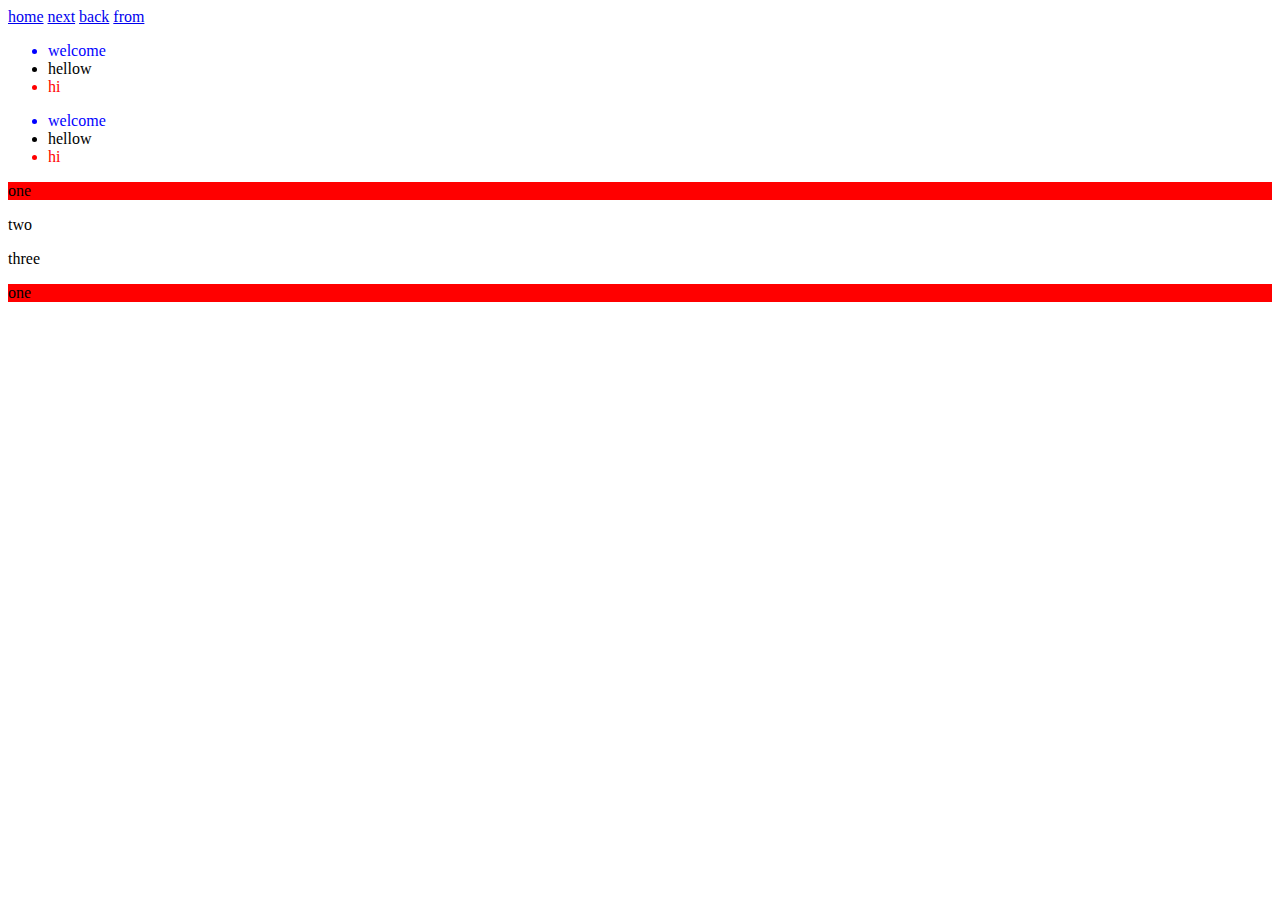
<file: index.html>
<!DOCTYPE html>
<html lang="en">
<head>
    <meta charset="UTF-8">
    <meta http-equiv="X-UA-Compatible" content="IE=edge">
    <meta name="viewport" content="width=device-width, initial-scale=1.0">
    <title>Document</title>
    <link rel="stylesheet" href="style.css">
</head>
<body>
    <div>
        <a href="#" class="home">home</a>
        <a href="#" class="next">next</a>
        <a href="#" class="back">back</a>
        <a href="#" class="home">from</a>
    </div>
    <ul>
        <li>welcome</li>
        <li>hellow</li>
        <li>hi</li>
        
    </ul>
    <ul>
        <li>welcome</li>
        <li>hellow</li>
        <li>hi</li>
        
    </ul>
    <div>
    <p>
        one
    </p>
    <p>two</p>
    <p>three</p>
    </div>
    <div>
        <p>
            one
        </p>
        
        </div>


</body>
</html>
</file>
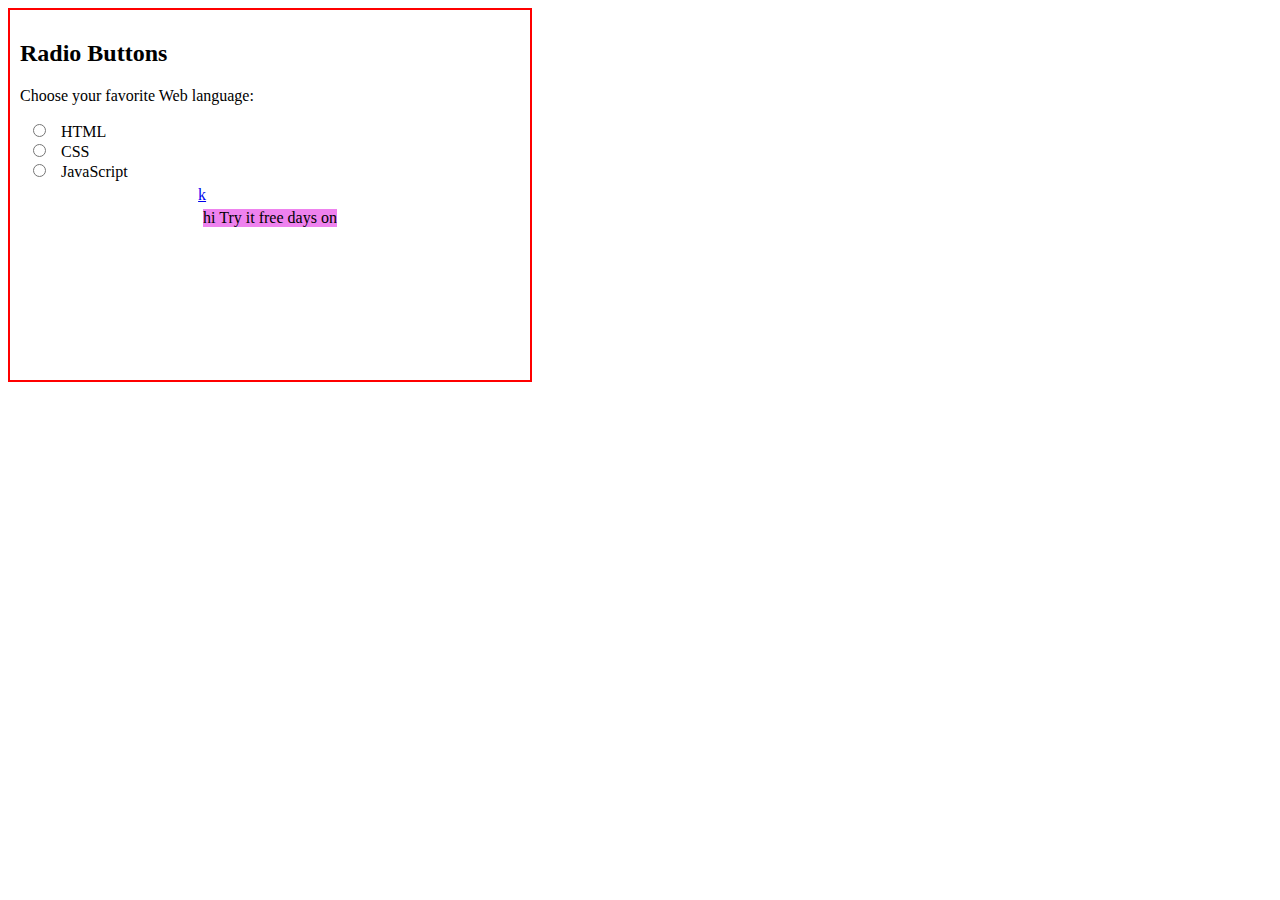
<file: ass.html>
<!DOCTYPE html>
<html lang="en">
<head>
    <meta charset="UTF-8">
    <meta http-equiv="X-UA-Compatible" content="IE=edge">
    <meta name="viewport" content="width=device-width, initial-scale=1.0">
    <link rel="stylesheet" href="ass.css">
    <title>Document</title>

</head>
<body>
    
   <div class="mainbox">
    <h2>Radio Buttons</h2>

    <p>Choose your favorite Web language:</p>
    
    <form>
      <input type="radio" id="html" name="fav_language" value="HTML">
      <label for="html">HTML</label><br>
      <input type="radio" id="css" name="fav_language" value="CSS">
      <label for="css">CSS</label><br>
      <input type="radio" id="javascript" name="fav_language" value="JavaScript">
      <label for="javascript">JavaScript</label>
    </form> 
    
    
    
       <div class="box1">
           <a href="#">k</a>
           <div class ="box2">hi Try it free days on</div>
           
       </div>
       <div class="box">
        <a href="#"></a>
    </div>
    
    

   </div> 
</body>
</html>
</file>
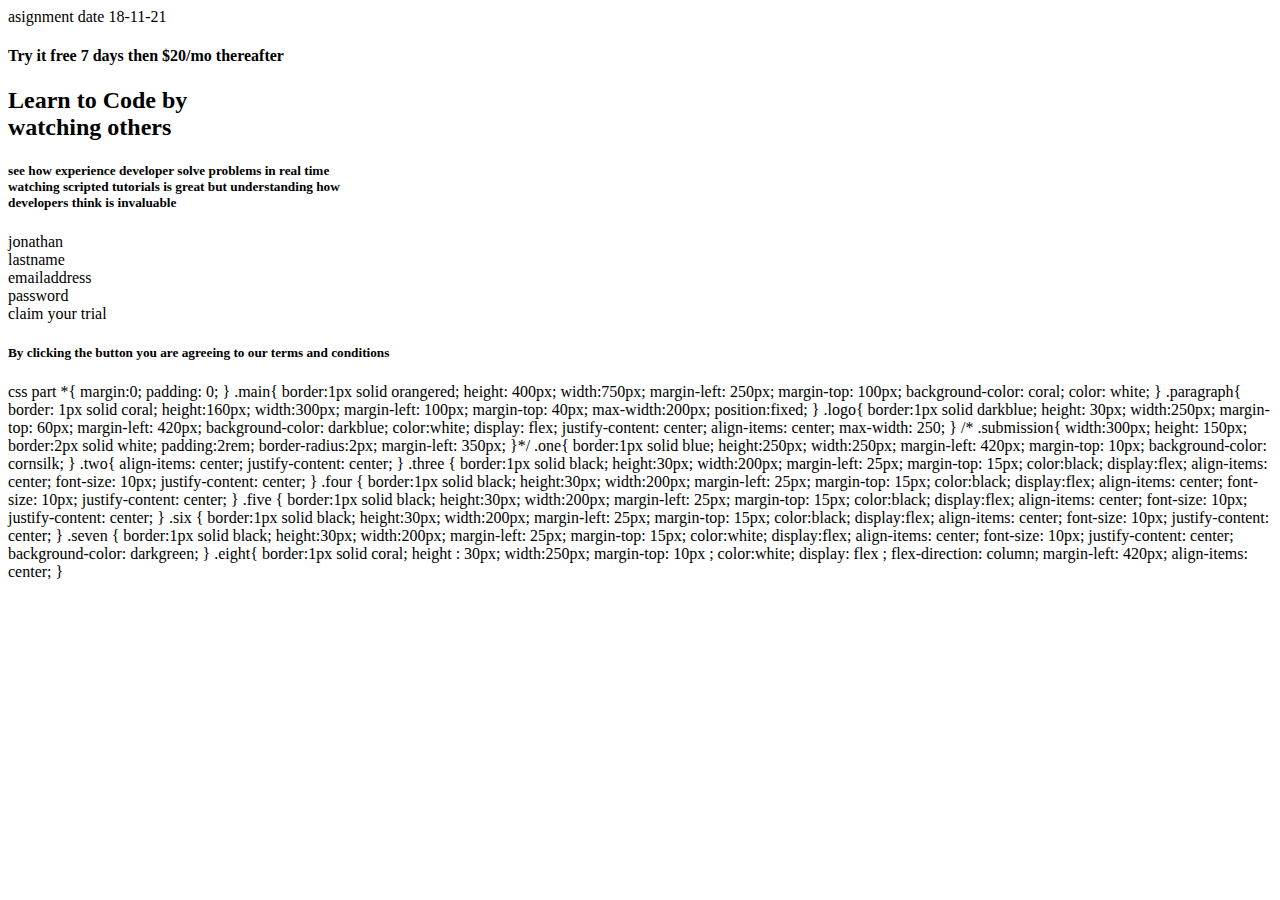
<file: assignment3.html>
asignment date 18-11-21
<!DOCTYPE html>
<html lang="en">
<head>
    <meta charset="UTF-8">
    <meta http-equiv="X-UA-Compatible" content="IE=edge">
    <meta name="viewport" content="width=device-width, initial-scale=1.0">
    <title>Document</title>
    <link rel="stylesheet" href="style.css">
</head>
<body>
    <div class="main">
        <div class="logo">
            <h4>Try it free 7 days then $20/mo thereafter</h4>
        </div>
        
    
        <div class="paragraph">
        <p><H2>
            Learn to Code by<br>
            watching others
        </H2>
        <h5>
            see how experience developer solve problems in real time<br>
            watching scripted tutorials is great but understanding how<br>
            developers think is invaluable
        </h5>
        </p>
        
            
            
    
        </div>
        <div class="one">
            <div class="two">
                <div class="three">jonathan</div>
                <div class="four">lastname</div>
                <div class="five">emailaddress</div>
                <div class="six">password</div>
                <div class="seven">claim your trial</div>
                

            </div>

        </div>
        <div class="eight">
            
              <h5>
                  By clicking the button you are agreeing to
                  our terms and conditions
              </h5>

            </div>
        </div>
        

    
    
</body>
</html>










css part




*{
    margin:0;
    padding: 0;
}
.main{
    border:1px solid orangered;
    height: 400px;
    width:750px;
    margin-left: 250px;
    margin-top: 100px;
    background-color: coral;
    color: white;
 
}
.paragraph{
    border: 1px solid coral;
    height:160px;
    width:300px;

    margin-left: 100px;
    margin-top: 40px;
    max-width:200px;
    position:fixed;
}
.logo{ 
    border:1px solid darkblue;
    height: 30px;
    width:250px;
    margin-top: 60px;
    margin-left: 420px;
    background-color: darkblue;
    color:white;
    display: flex;
    justify-content: center;
    align-items: center;
    max-width: 250;
    }
    
    
   /* .submission{
        width:300px;
        height: 150px;
        border:2px solid white;
        padding:2rem;
        border-radius:2px;
        margin-left: 350px;
        
        
     }*/
     
     .one{
         border:1px solid blue;
         height:250px;
         width:250px;
         margin-left: 420px;
         margin-top: 10px;
         background-color: cornsilk;
        
     }
    .two{
        align-items: center;
        justify-content: center;
    }
     .three
        {
            border:1px solid black;
         height:30px;
         width:200px;
         margin-left: 25px;
         margin-top: 15px;
         color:black;
         display:flex;
         align-items: center;
         font-size: 10px;
         justify-content: center;
        }
        .four
        {
            border:1px solid black;
         height:30px;
         width:200px;
         margin-left: 25px;
         margin-top: 15px;
         color:black;
         display:flex;
         align-items: center;
         font-size: 10px;
         justify-content: center;
        }
        .five
        {
            border:1px solid black;
         height:30px;
         width:200px;
         margin-left: 25px;
         margin-top: 15px;
         color:black;
         display:flex;
         align-items: center;
         font-size: 10px;
         justify-content: center;
        }
        .six
        {
            border:1px solid black;
         height:30px;
         width:200px;
         margin-left: 25px;
         margin-top: 15px;
         color:black;
         display:flex;
         align-items: center;
         font-size: 10px;
         justify-content: center;
        }
        .seven
        {
            border:1px solid black;
         height:30px;
         width:200px;
         margin-left: 25px;
         margin-top: 15px;
         color:white;
         display:flex;
         align-items: center;
         font-size: 10px;
         justify-content: center;
         background-color: darkgreen;

        }
      .eight{
            border:1px solid coral;
          height : 30px;
          width:250px;
          margin-top: 10px ;
          color:white;
          display: flex ;
          flex-direction: column;
          margin-left: 420px;
          align-items: center;
          
          
          }
</file>
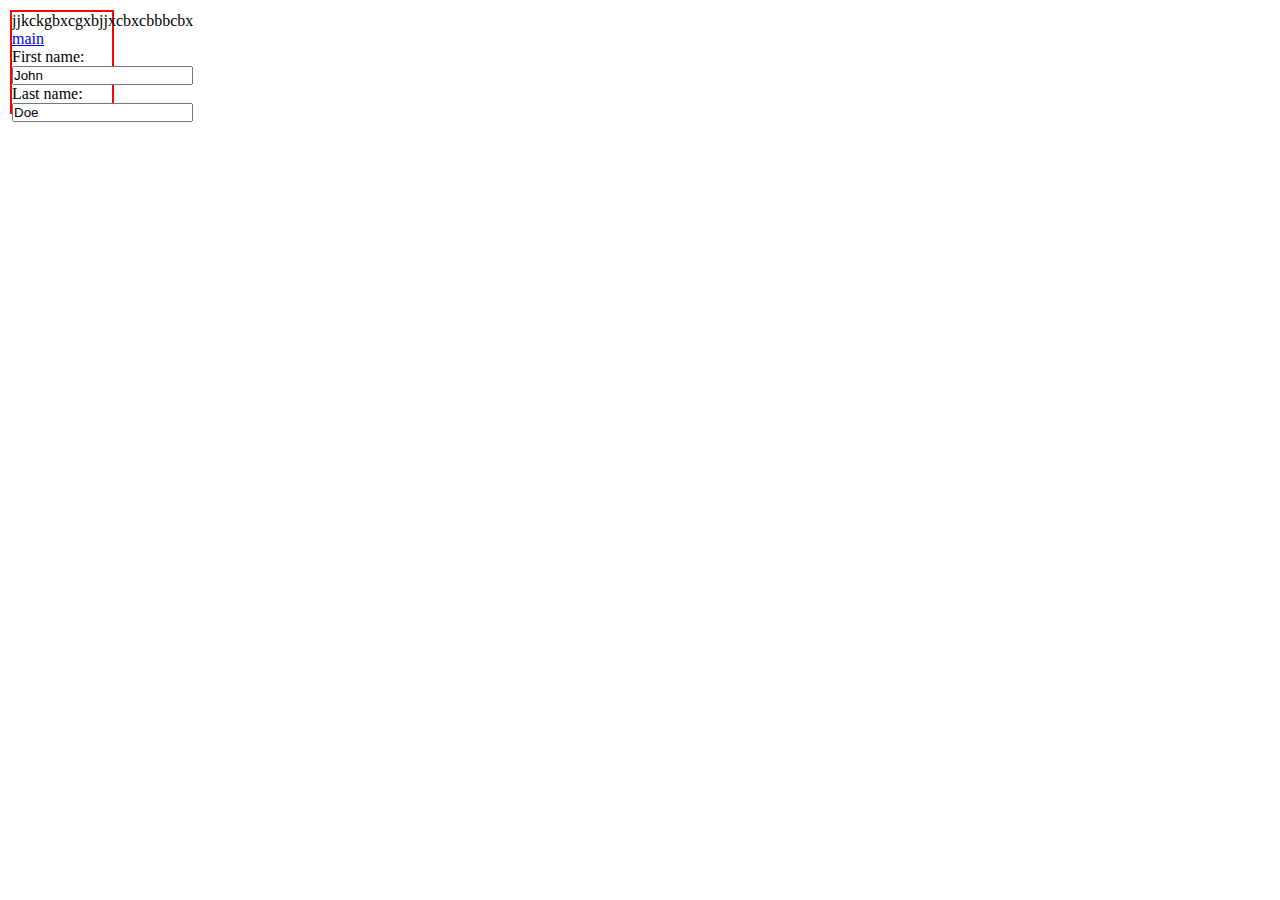
<file: box.html>
<!DOCTYPE html>
<html lang="en">
<head>
    <meta charset="UTF-8">
    <meta http-equiv="X-UA-Compatible" content="IE=edge">
    <meta name="viewport" content="width=>, initial-scale=1.0">
    <link rel="stylesheet" href="./box.css">
    <title>Document</title>
</head>
<body>
    <div class="mainbox">
        
        <div class="main">jjkckgbxcgxbjjxcbxcbbbcbx</div>
    
        <div class="box">
            <a href="#">main</a>
            <form>
                <div class="h1">
              <label for="fname">First name:</label><br>
              <input type="text" id="fname" name="fname" value="John"><br>
              <label for="lname">Last name:</label><br>
              <input type="text" id="lname" name="lname" value="Doe">
            </div>
            
        </div>
    </div>
</body>
</html>
</file>
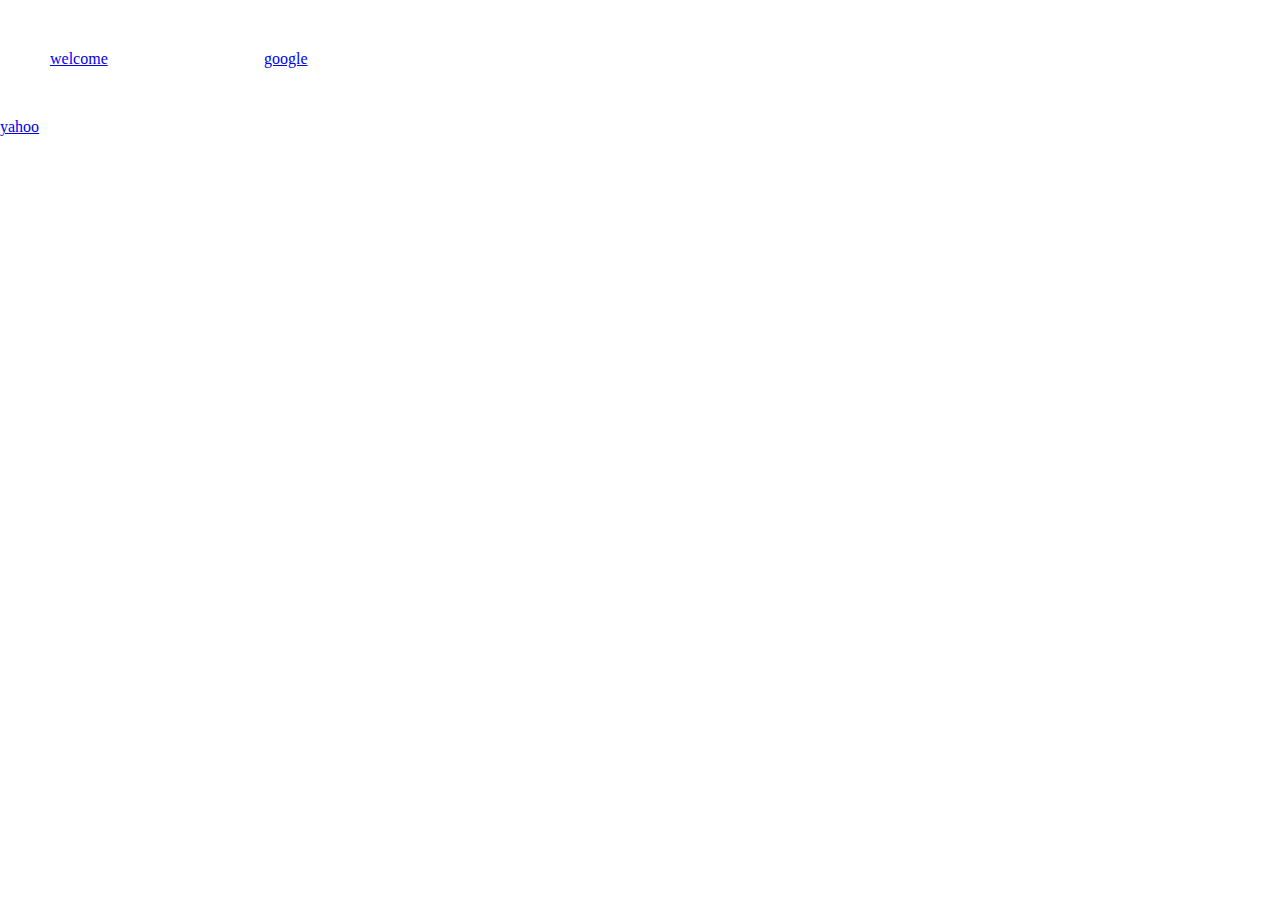
<file: display.html>
<!DOCTYPE html>
<html lang="en">
<head>
    <meta charset="UTF-8">
    <meta http-equiv="X-UA-Compatible" content="IE=edge">
    <meta name="viewport" content="width=device-width, initial-scale=1.0">
    <title>Document</title>
    <link rel="stylesheet" href="styd.css">
</head>
<body>
  <a  href="one" class="one">welcome</a> 
  <a href="two" class="two">google</a> 
  <div class="three">
      <a href="three">yahoo</a>
  </div>
</body>
</html>
</file>
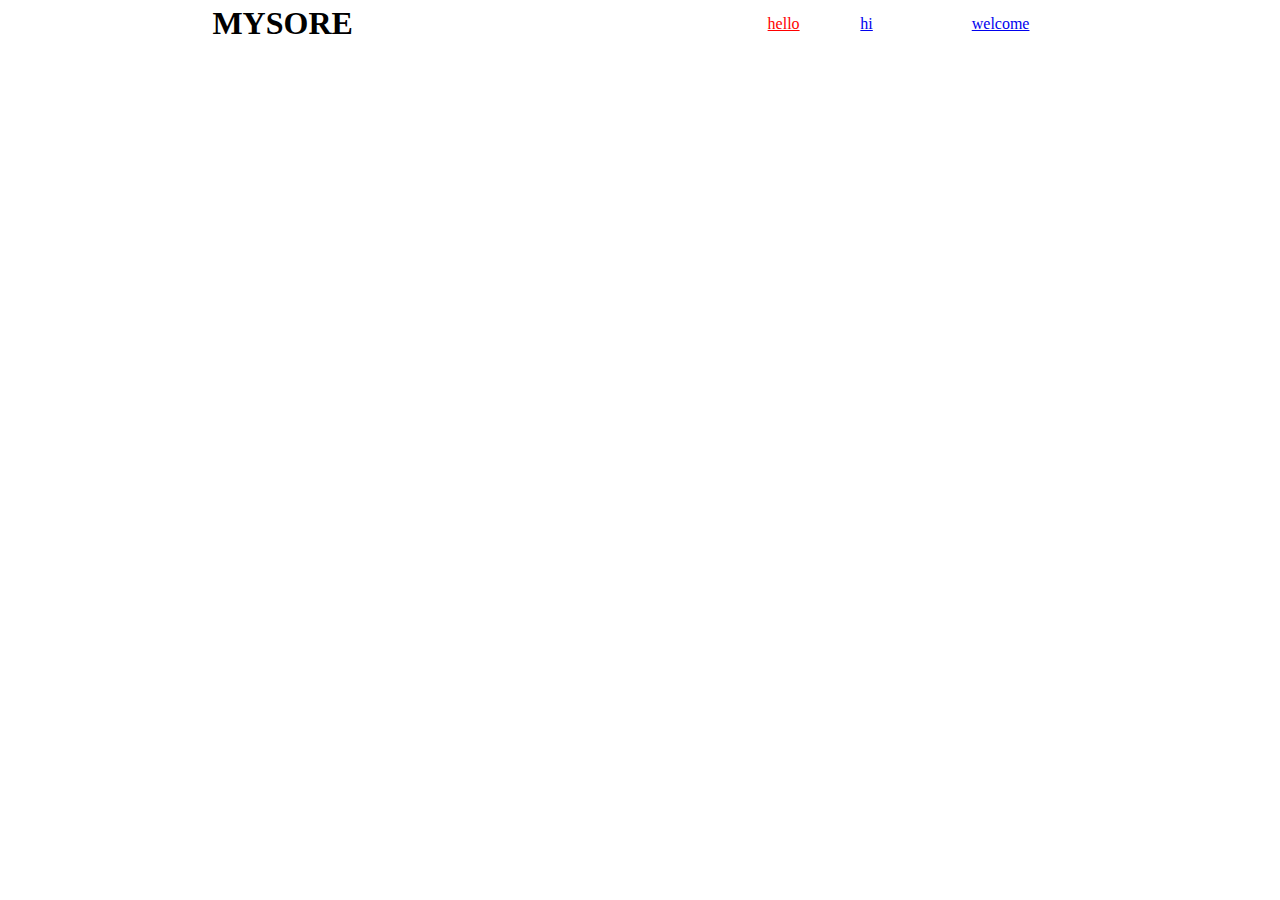
<file: flex.html>
<!DOCTYPE html>
<html lang="en">
<head>
    <meta charset="UTF-8">
    <meta http-equiv="X-UA-Compatible" content="IE=edge">
    <meta name="viewport" content="width=device-width>, initial-scale=1.0">
    <link rel="stylesheet" href="flex.css">
    <title>Document</title>
</head>
<body>
    <div class="head">
        <div class="head1">
        <h1>MYSORE</h1>
        </div>
        
    <div class="main" >
        <div class="main1">
            <a class="main1" href="hello">hello</a>
        </div>
        <div class="main">
            <a href="hi">hi</a>
        </div>
        <div class="main">
            <a href="hi">welcome</a>
        </div>
    
        

</div>
</div>


</body>
</html>
</file>
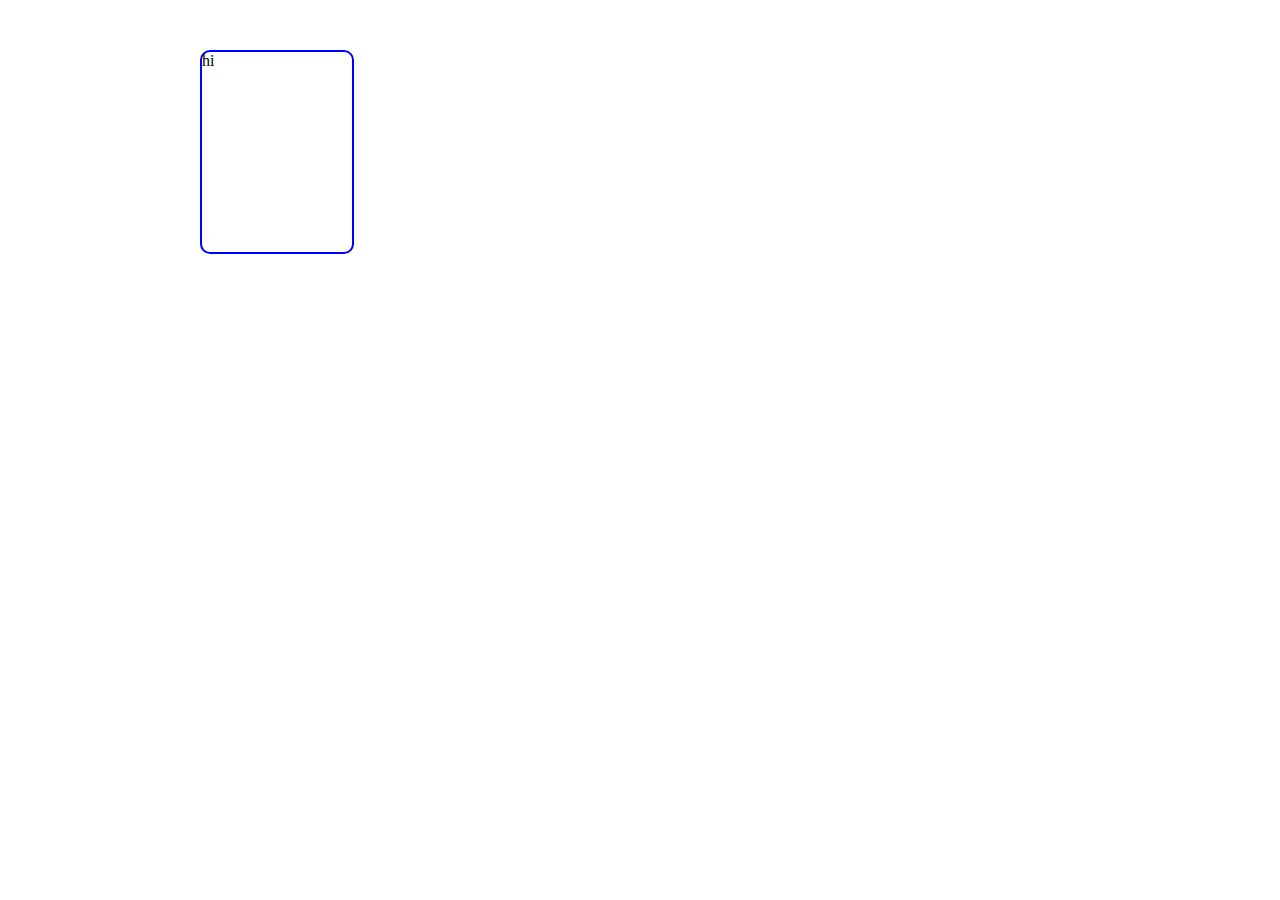
<file: front.html>
<!DOCTYPE html>
<html lang="en">
<head>
    <meta charset="UTF-8">
    <meta http-equiv="X-UA-Compatible" content="IE=edge">
    <meta name="viewport" content="width=device-width, initial-scale=1.0">
    <link rel="stylesheet" href="front.css">
    
    <title>Document</title>

</head>
<body>
<div class="main">hi
         </div>
    
    
</body>
</html>
</file>
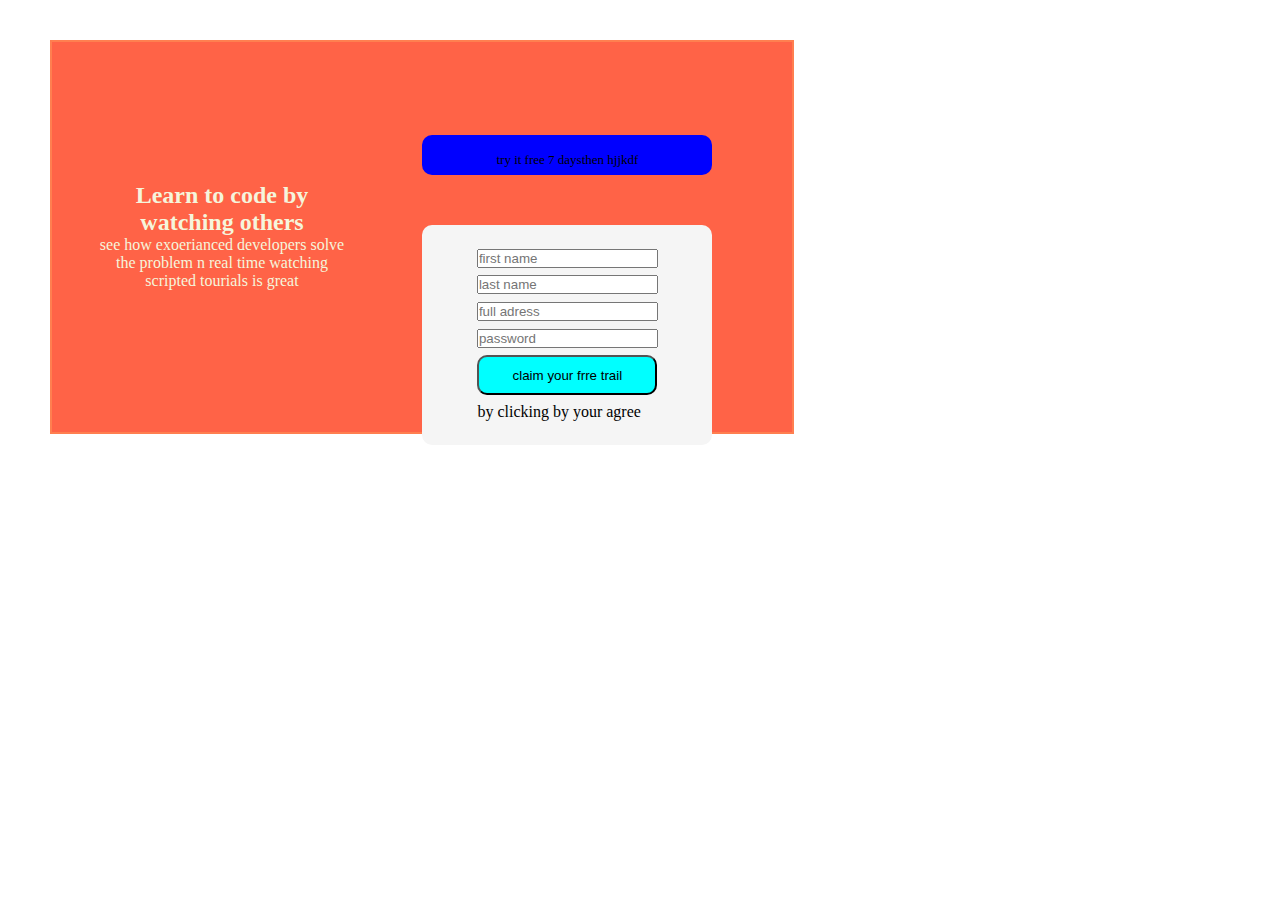
<file: grid.html>
<!DOCTYPE html>
<html lang="en">
<head>
    <meta charset="UTF-8">
    <meta http-equiv="X-UA-Compatible" content="IE=edge">
    <meta name="viewport" content="width=device-width>, initial-scale=1.0">
    <link rel="stylesheet" href="grid.css">
    <title>Document</title>
</head>
<body>
   <div class="main">
      <div class="sub">
           <div class="head">
               <h2>Learn to code by watching others</h2>
               <div class="para">
                <p>
                    see how exoerianced developers solve the problem 
                    n real time watching scripted tourials is great
                   
                </p> </div>
           </div>
          
       </div>
       <div class="try">
           <span class="fre">try it free 7 days</span> then hjjkdf
       </div>
       <div class="form">
           <form action="" class="form">
<div class="spc">
    
    <input class="in" type="text" value="" placeholder="first name"/>
    </div>
    <div class="spc">
    <input class="in" type="text" value="" placeholder="last name"/>
    </div>
    <div class="spc">
    <input class="in" type="text" value="" placeholder="full adress"/>
    </div>
    <div class="spc">
            <input class="in" type="text" value="" placeholder="password"/>
    </div>
    <div class="spc">
    <input class="in1" type="button" id="claim-btn" value="claim your frre trail"/>
    </div>
    <div class="h"><p>by clicking by your agree</p></div>
           </form>
        </div>
           
           
      
   </div>
    
</body>
</html>
</file>
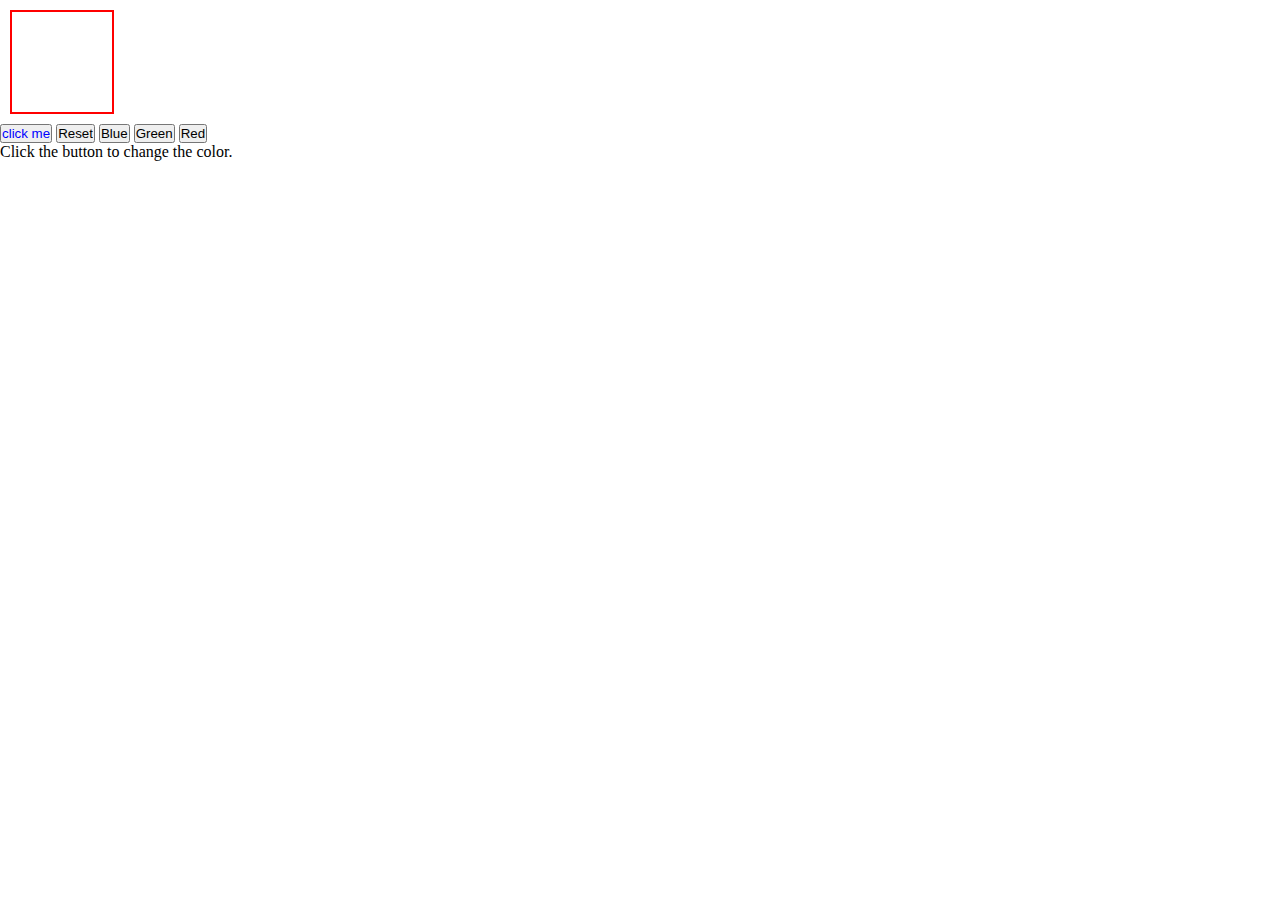
<file: java.html>
<!DOCTYPE html>
<html lang="en">
<head>
    <meta charset="UTF-8">
    <meta http-equiv="X-UA-Compatible" content="IE=edge">
    <meta name="viewport" content="width=device-width, initial-scale=1.0">
    <link href="https://cdn.jsdelivr.net/npm/bootstrap@5.1.3/dist/css/bootstrap.min.css" rel="stylesheet" integrity="sha384-1BmE4kWBq78iYhFldvKuhfTAU6auU8tT94WrHftjDbrCEXSU1oBoqyl2QvZ6jIW3" crossorigin="anonymous">
   <link rel="stylesheet" href="box.css">
    <title>Document</title>

</head>
<body>
    <div class="mainbox" id="butto"></div>
    <input type="button" id="button" value = "click me" style= "color:blue" onclick="setColor('butto', '#101010')";/>
    <input type="button" onclick="mainbox" value="Reset">
   
    <button id="toBlue">Blue</button>
    <button id="toGreen">Green</button>
    <button id="toRed">Red</button>
  
    <div>
        <p id="output_text">Click the button to change the color.</p>
    </div>

    <script src="script.js"></script>
</body>
</html>
</file>
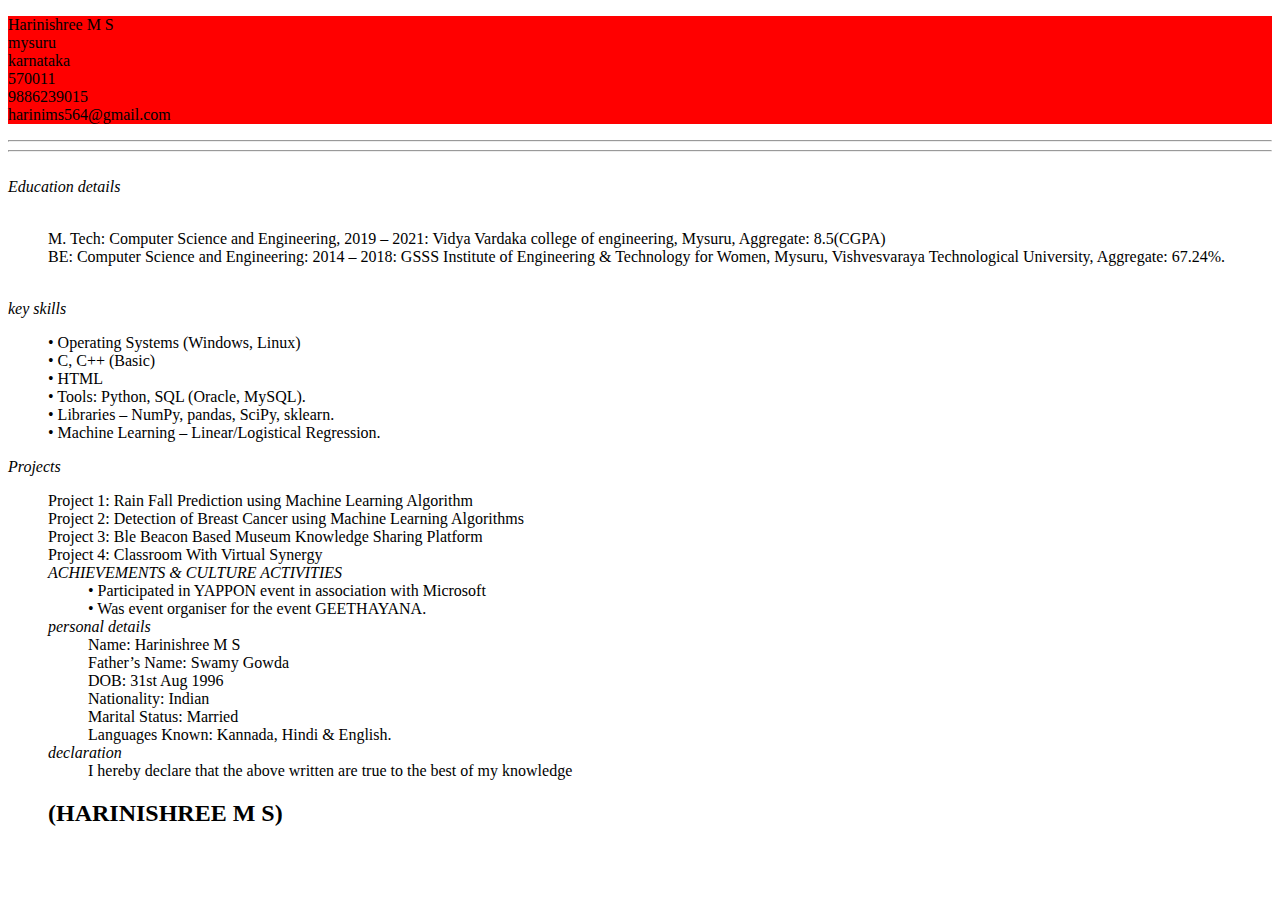
<file: new 2.html>
<!DOCTYPE html>
<html lang="en">
  <head>
    <meta charset="UTF-8" />
    <meta name="viewport" content="width=device-width, initial-scale=1.0" />
    <meta http-equiv="X-UA-Compatible" content="ie=edge" />
    <title>RESUME</title>
    <link rel="stylesheet" href="style.css"
  </head>
  <body>
    <div class="box">
      <p>
        Harinishree M S<br />
        mysuru<br />
        karnataka<br />
        570011<br />
        9886239015<br />
        harinims564@gmail.com
      </p>
      <hr />
      <hr /><br/>
      <div class="border">
        <i> Education details</i>


    </div>
    <br>
    <ul>
        M. Tech: Computer Science and Engineering, 2019 – 2021: Vidya Vardaka 
        college of engineering, Mysuru, Aggregate: 8.5(CGPA)
       <br>BE:   Computer Science and Engineering: 2014 – 2018: GSSS Institute of 
        Engineering & Technology for Women, Mysuru, Vishvesvaraya Technological 
        University, Aggregate: 67.24%.
    </ul>
    <br>
    <div class="circle">
        <i>key skills </i>
 </div>
 <ul>
    • Operating Systems (Windows, Linux)<br>
    • C, C++ (Basic)<br>
    • HTML<br>
    • Tools: Python, SQL (Oracle, MySQL).<br>
    • Libraries – NumPy, pandas, SciPy, sklearn.<br>
    • Machine Learning – Linear/Logistical Regression.
 </ul>
 <div class="square">
    <i>Projects </i>
</div>
<ul>
     Project 1: Rain Fall Prediction using Machine Learning Algorithm<br>
     Project 2: Detection of Breast Cancer using Machine Learning Algorithms<br>
     Project 3: Ble Beacon Based Museum Knowledge Sharing Platform<br>
     Project 4: Classroom With Virtual Synergy<br>
     <div class="triangle">
        <i>ACHIEVEMENTS 
            & CULTURE 
            ACTIVITIES</i>
    </div>
    <ul>• Participated in YAPPON event in association with Microsoft<br>
        • Was event organiser for the event GEETHAYANA.<br>
    </ul>
    <div class="diamond">
        <i>personal details 
          
            </i>
    </div>
    <ul>
        Name: Harinishree M S<br>
        Father’s Name: Swamy Gowda<br>
        DOB: 31st Aug 1996<br>
        Nationality: Indian<br> 
        Marital Status: Married<br> 
        Languages Known: Kannada, Hindi & English.
    </ul>
    <div class="pentagon">
        <i>declaration
          
            </i>
            <ul>
                I hereby declare that the above written are true to the best of my knowledge</ul>
<h2> (HARINISHREE M S) </h2>
  </body>
</html>
</file>
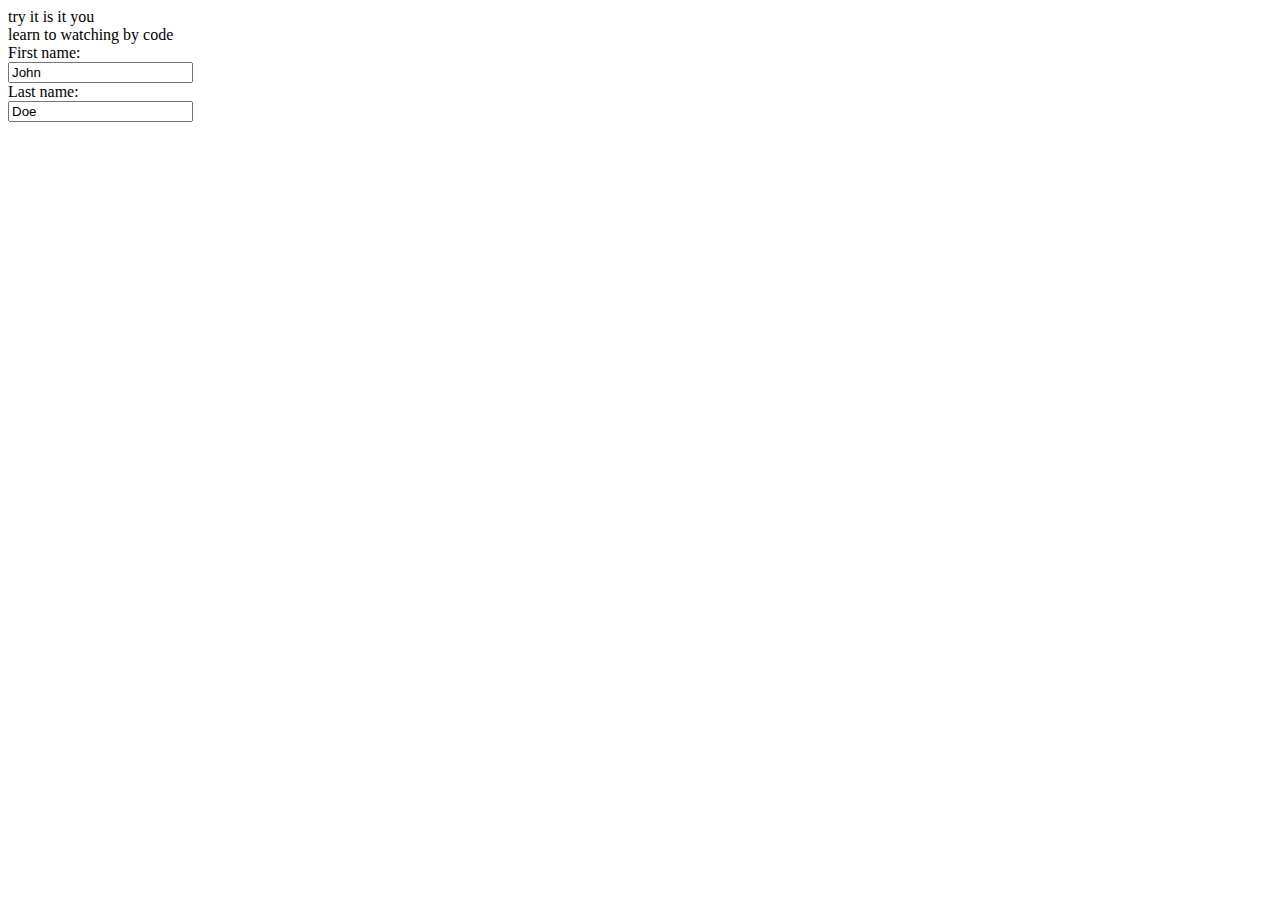
<file: new.html>
<!DOCTYPE html>
<html lang="en">
<head>
    <meta charset="UTF-8">
    <meta http-equiv="X-UA-Compatible" content="IE=edge">
    <meta name="viewport" content="width=device-width, initial-scale=1.0">
    <link rel="styleshet" href="raj.css">
    <title>Document</title>
</head>
<body>
    <div class="box">
        
        <div class="h">
    <div class="i">try it is it you</div>
    <div class="main">learn to watching by code</div>
   
        
<form>
    <div class="h1">
  <label for="fname">First name:</label><br>
  <input type="text" id="fname" name="fname" value="John"><br>
  <label for="lname">Last name:</label><br>
  <input type="text" id="lname" name="lname" value="Doe">
</div>
</form>
</div>
    
</body>
</html>
</file>
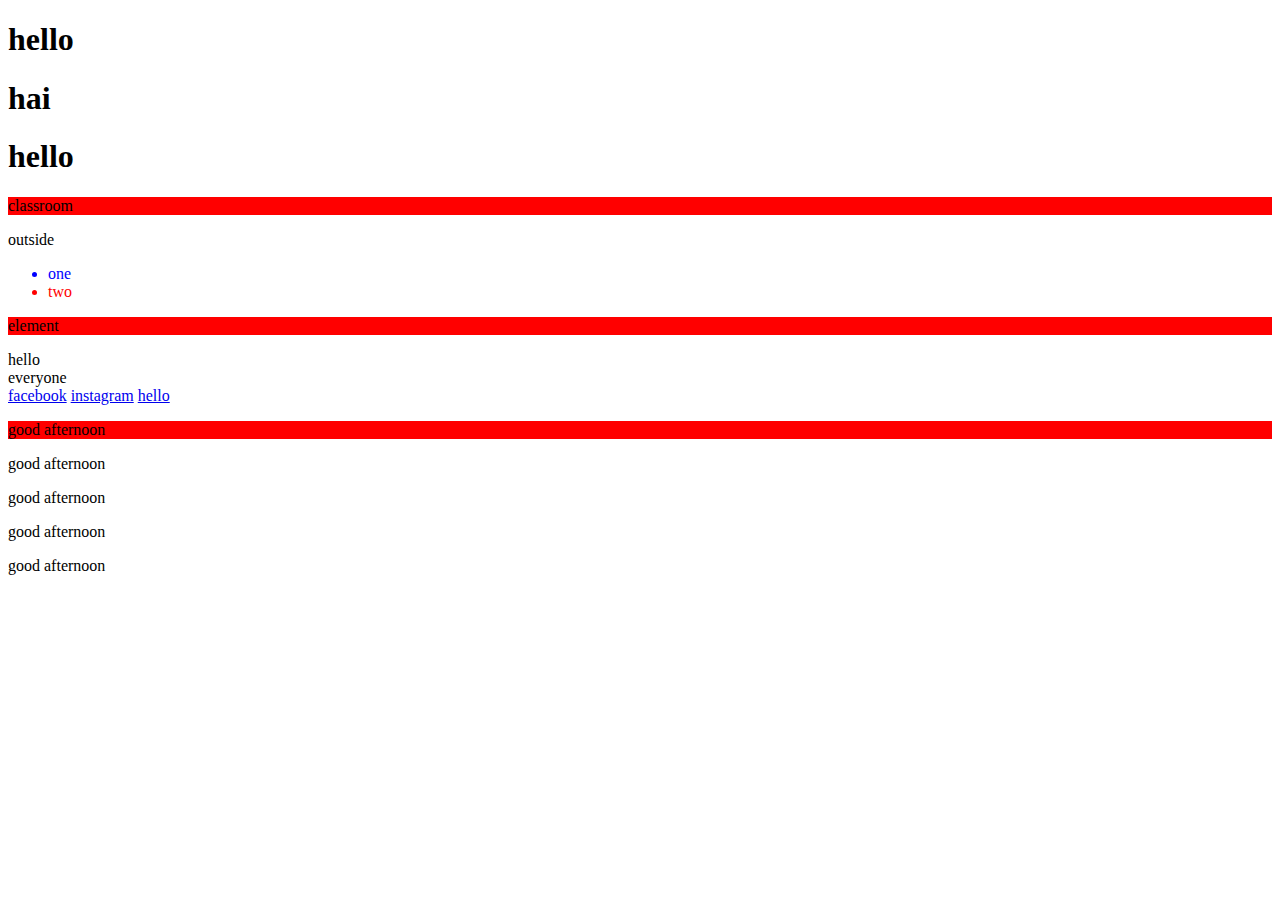
<file: new3.html>
<!DOCTYPE html>
<html lang="en">
<head>
    <meta charset="UTF-8">
    <meta http-equiv="X-UA-Compatible" content="IE=edge">
    <meta name="viewport" content="width=device-width, initial-scale=1.0">
    <title>Document</title>
    <link rel="stylesheet" href="style.css">
</head>
<body>
    <div> 
        
        <h1>hello</h1>
        <h1>hai</h1>
        <h1> hello</h1>
    </div>
    <div> <p>classroom</p>
    <p>outside</p></div>
    <div><ul>
        <li>one</li>
        <li>two</li>
    </ul></div>
    <div class="">
    <div class="general">
    </div>
    <p>element</p>
    </div>
    <div class="one">hello</div>
    <div class="two">everyone</div>
    <a href="#" class="one">facebook</a>
    <a href="#" class="two">instagram</a>
    <a href="https://www.bing.com/search?q=aries&form=ANNH01&refig=c14f4eb248fa430fb78cbec2e87e0082&sp=1&qs=AS&pq=arie&sk=PRES1&sc=8-4&cvid=c14f4eb248fa430fb78cbec2e87e0082">hello</a>
    <p>good afternoon</p>
    <p>good afternoon</p>
    <p>good afternoon</p>
    <p>good afternoon</p>
    <p>good afternoon</p>

</body>
</html>
</file>
<file: style.css>
li:first-child{
    color:blue;
}
li:last-child{
    color:red;
}
p:nth-of-type(1){
    background-color:red;
}
a:hover{
    color:red;
}
a:focus{
    color:green;
}
p::first-letter(){
    color:yellow;
}
</file>
<file: ass.css>
.mainbox{
    
    border: 2px solid red;
    padding: 10px;
    height: 350px;
    width: 500px;
}

.box1{
    display: flex;
    display: grid;
    /*border:2px solid yellowgreen;*/
    padding: 0px;
    align-items:center;
    justify-content: center;
    justify-content: space-around;
    margin: 5px;
    }
.box2{
    display: flex;
    /*border:2px solid yellowgreen;*/
    padding: 0px;
    align-items:center;
    justify-content: center;
    justify-content: space-around;
    margin: 5px;
    background-color:violet
}
</file>
<file: box.css>
*{
    margin: 0;
    padding: 0;

}
.mainbox{
    height: 100px;
    width: 100px;
   
left: 150px;
margin-top: 150px;
    border: red 2px solid;
    margin: 10px;

}
</file>
<file: styd.css>
*{
    margin: 0;
    padding: 0;
}
.one, .two{
    display: inline-block;

    border: 2px solid color red;
    width: 110px;
    margin: 50px;
    
}
</file>
<file: flex.css>
*{
margin: 0;
padding: 0;
}
.head{
  /* border: 2px solid red;*/
     display:flex;
    padding: 5px;
     justify-content: space-around;
     align-items: center;
     
    
}
.main{
    width: 300px;
   display:flex;
    justify-content: space-around;
    justify-content: center;
    
}
.main1{
    color: red;
}
</file>
<file: front.css>
*{
    margin: 0;
    padding: 0;
}

.main{
  
    width: 150px;
    height:200px;
    border-radius: 10px;
    border: 2px solid blue;
    margin-left:200px;
    margin-top:50px;
  
}
</file>
<file: grid.css>
*{
    margin: 0;
    padding: 0;
}

.main{
    width: 700px;
    height:350px;
   padding: 20px;
    border: 2px solid coral;
    margin-top: 40px;
    margin-left: 50px;
    background-color: tomato;
    align-items: center;
    justify-content: space-around;
}

.try{
   
    width: 290px;
    height: 30px;
    background-color: blue;
    position: absolute;
   display: flex;
    left: 33%;
    top: 15%;
    border-radius: 2px;
    align-items: center;
    justify-content: center;
    font-size: 13px;
    padding-top:10px ;
    border-radius: 10px;
}
form{
    
    width: 250px;
    height: 180px;
    position: absolute;
    display: flex;
    flex-wrap: wrap;
    left: 33%;
    top: 25%;
    background-color: whitesmoke;
    padding: 20px;
    align-items: center;
    justify-content: center;
    border-radius: 10px;

}
.sub{
  
    height: 300px;
    width: 300px;
   
   text-align: center;
       align-items: center;
   
   }
   .form{
    padding: 20px;
   
    flex-wrap: wrap;

}
.h{
    display:flex;
   width: 180px;
}
.in1{
    background-color: aqua;
    width: 180px;
    height: 40px;
    border-radius: 10px;
}
.head{
    color: beige;
    align-items: center;
    margin-top: 100px;
    padding: 20px;
}
</file>
